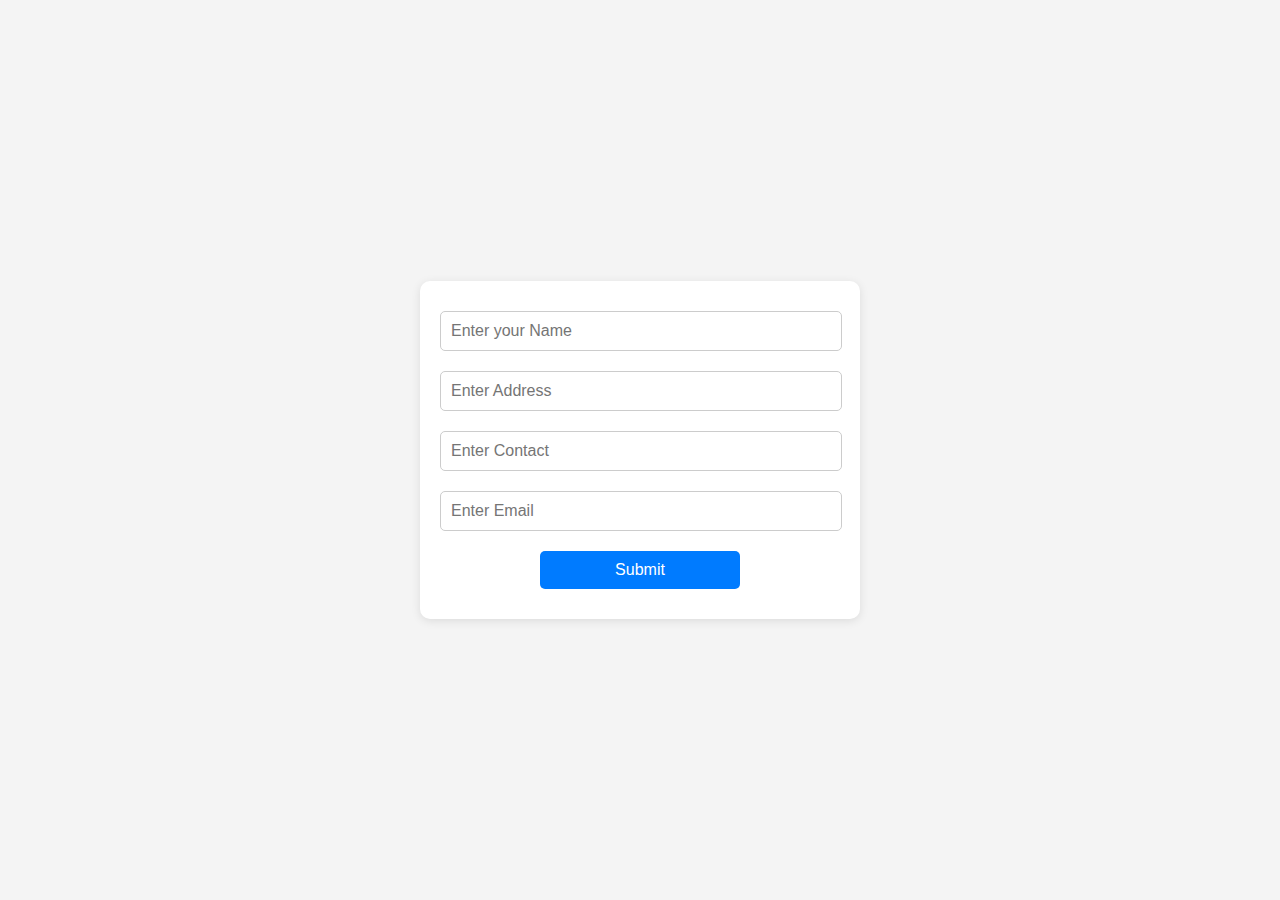
<file: index.html>
<!DOCTYPE html>
<html lang="en">

<head>
    <meta charset="UTF-8">
    <meta name="viewport" content="width=device-width, initial-scale=1.0">
    <title>User Form</title>
    <link rel="stylesheet" href="./style/style.css">
</head>

<body>
    <div class="user_card">
        <input type="text" id="name" placeholder="Enter your Name" required>
        <input type="text" id="address" placeholder="Enter Address" required>
        <input type="text" maxlength="12" id="contact" placeholder="Enter Contact" required>
        <input type="email" id="email" placeholder="Enter Email" required>
        <button id="submit">Submit</button>
        <button id="update" style="display:none;">Update</button>
    </div>

    <script>
        let editIndex = -1; // Initialize editIndex

        function populateForm(user) {
            document.getElementById('name').value = user.name;
            document.getElementById('address').value = user.address;
            document.getElementById('contact').value = user.contact;
            document.getElementById('email').value = user.email;
            document.getElementById('submit').style.display = 'none';
            document.getElementById('update').style.display = 'block';
        }

        document.getElementById('submit').addEventListener('click', function () {
            const name = document.getElementById('name').value.trim();
            const address = document.getElementById('address').value.trim();
            const contact = document.getElementById('contact').value.trim();
            const email = document.getElementById('email').value.trim();

            if (!name || !address || !contact || !email) {
                alert('Please fill in all fields.');
                return;
            }

            const user = { name, address, contact, email };
            const users = JSON.parse(localStorage.getItem('users')) || [];

            users.push(user);
            localStorage.setItem('users', JSON.stringify(users));

            window.location.href = "./display.html";
        });

        document.getElementById('update').addEventListener('click', function () {
            const name = document.getElementById('name').value.trim();
            const address = document.getElementById('address').value.trim();
            const contact = document.getElementById('contact').value.trim();
            const email = document.getElementById('email').value.trim();

            if (!name || !address || !contact || !email) {
                alert('Please fill in all fields.');
                return;
            }

            const users = JSON.parse(localStorage.getItem('users')) || [];
            users[editIndex] = { name, address, contact, email }; 
            localStorage.setItem('users', JSON.stringify(users));

            window.location.href = "./display.html";
        });

        const queryString = window.location.search;
        const urlParams = new URLSearchParams(queryString);
        editIndex = urlParams.get('id'); // Get the edit index from URL

        if (editIndex !== null) {
            const users = JSON.parse(localStorage.getItem('users')) || [];
            const user = users[editIndex]; // Find user by editIndex
            if (user) {
                populateForm(user); // Populate the form with user data
            }
        }
    </script>
</body>

</html>
</file>
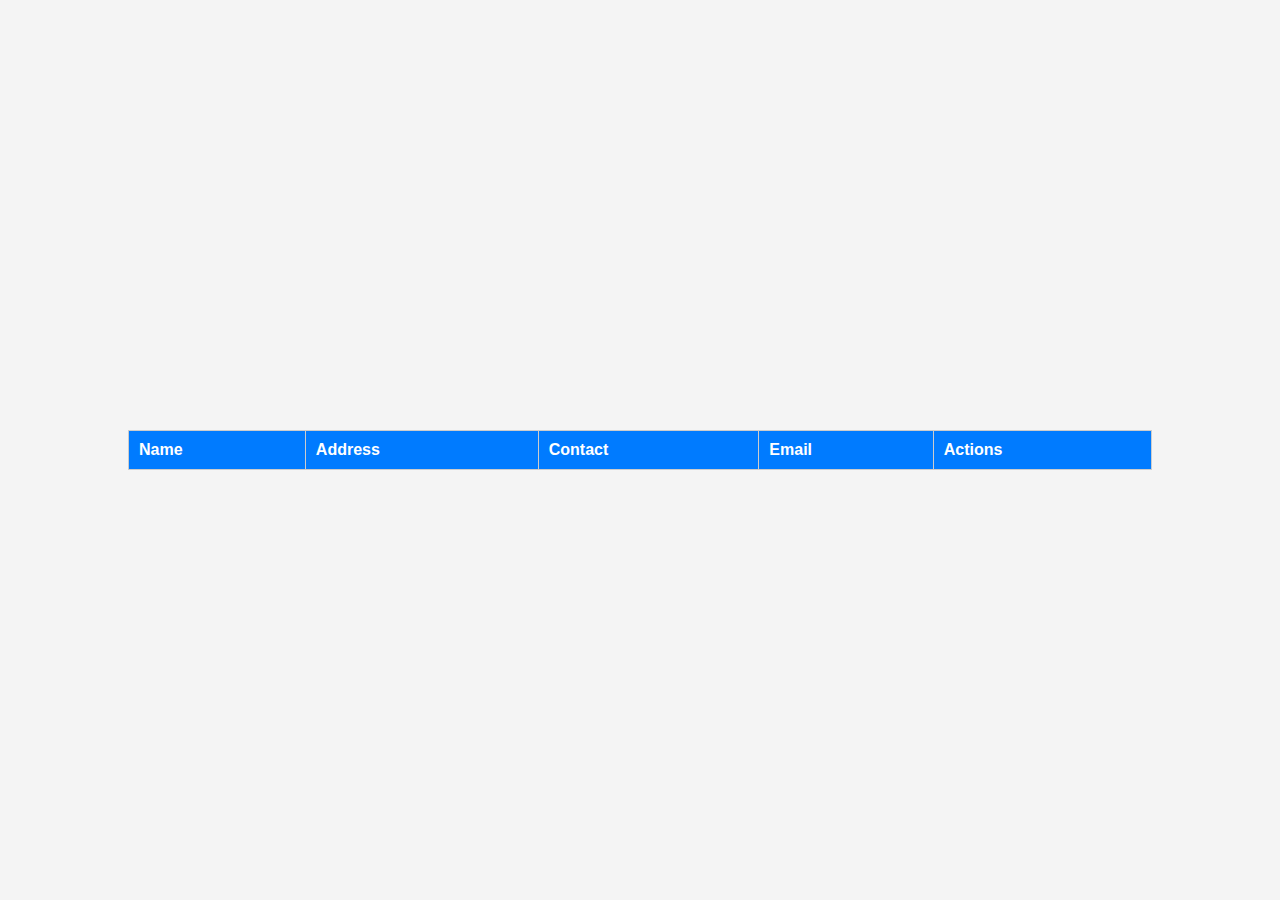
<file: display.html>
<!DOCTYPE html>
<html lang="en">

<head>
    <meta charset="UTF-8">
    <meta name="viewport" content="width=device-width, initial-scale=1.0">
    <title>User Data</title>
    <link rel="stylesheet" href="./style/style.css">
</head>

<body>
    <table id="userTable">
        <thead>
            <tr>
                <th>Name</th>
                <th>Address</th>
                <th>Contact</th>
                <th>Email</th>
                <th>Actions</th>
            </tr>
        </thead>
        <tbody></tbody>
    </table>

    <script>
        const users = JSON.parse(localStorage.getItem('users')) || [];
        const tableBody = document.querySelector('#userTable tbody');

        users.forEach((user, index) => {
            const row = document.createElement('tr');
            row.innerHTML = `
                <td>${user.name}</td>
                <td>${user.address}</td>
                <td>${user.contact}</td>
                <td>${user.email}</td>
                <td><a href="./index.html?id=${index}">Edit</a></td>
            `;
            tableBody.appendChild(row);
        });
    </script>
</body>

</html>
</file>
<file: style/style.css>
body {
    font-family: Arial, sans-serif;
    display: flex;
    justify-content: center;
    align-items: center;
    height: 100vh;
    background-color: #f4f4f4;
    margin: 0;
}

.user_card {
    background-color: white;
    border-radius: 10px;
    box-shadow: 0 2px 10px rgba(0, 0, 0, 0.1);
    padding: 20px;
    width: 400px;
}

.user_card input {
    width: 95%;
    padding: 10px;
    margin: 10px 0;
    border: 1px solid #ccc;
    border-radius: 5px;
    font-size: 16px;
}

.user_card input:hover {
    border-color: #007bff;
}

.user_card button {
    display: flex;
    justify-content: center;
    width: 50%;
    padding: 10px;
    background-color: #007bff;
    color: white;
    border: none;
    border-radius: 5px;
    font-size: 16px;
    cursor: pointer;
    margin: 10px auto;
    transition: background-color 0.3s;
}

.user_card button:hover {
    background-color: #0056b3;
}

table {
    width: 80%;
    margin: 20px auto;
    border-collapse: collapse;
}

th,
td {
    padding: 10px;
    border: 1px solid #ccc;
    text-align: left;
}

th {
    background-color: #007bff;
    color: white;
}

a {
    text-decoration: none;
}
</file>
